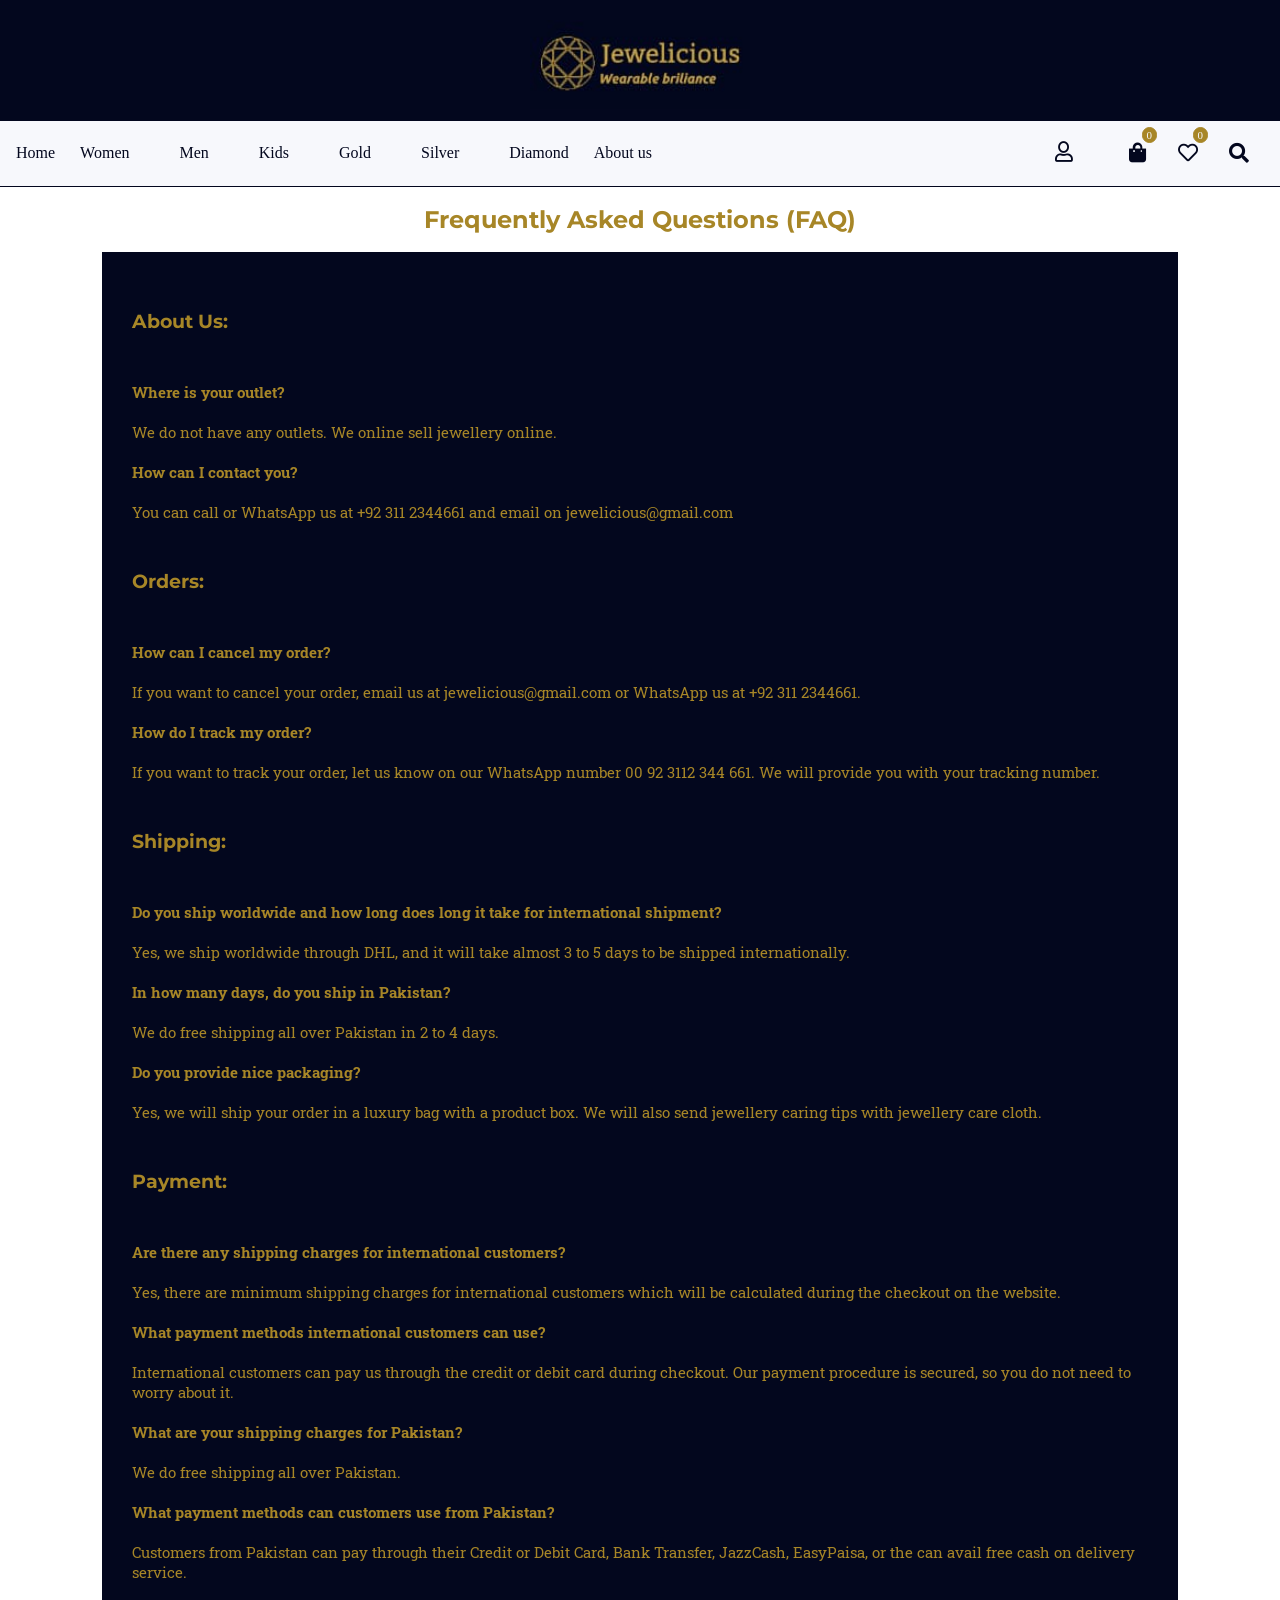
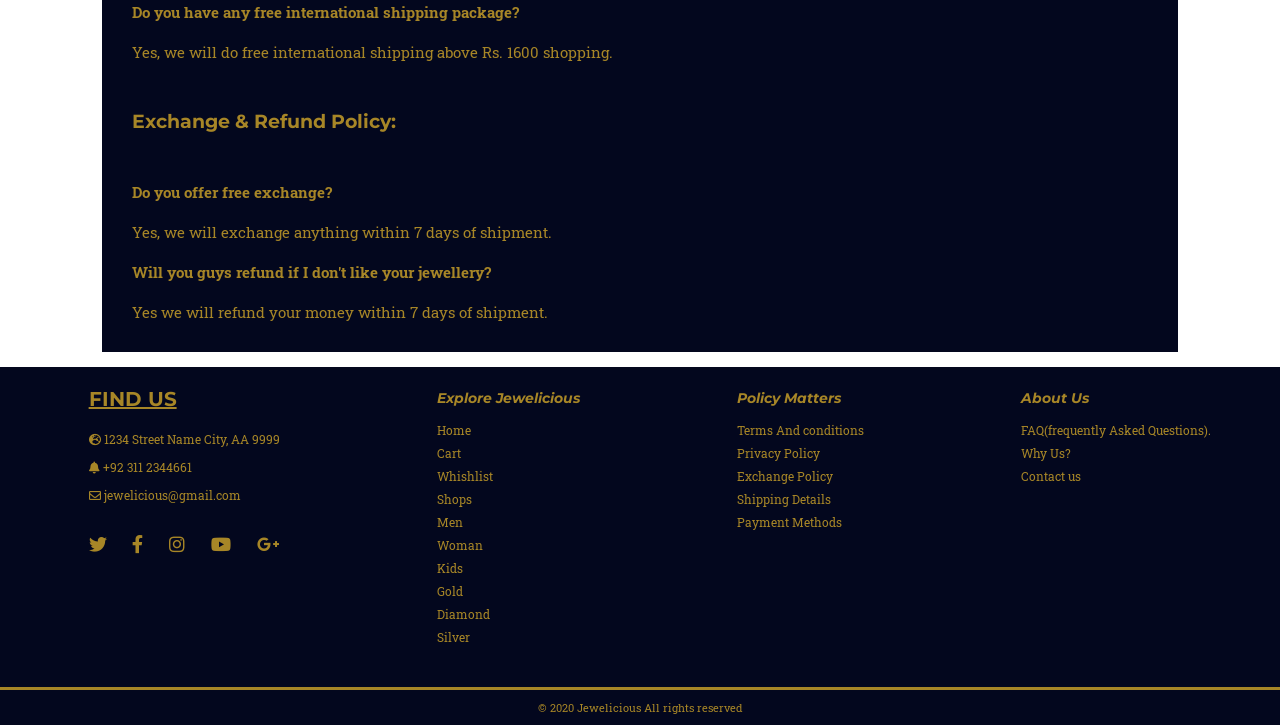
<file: faqs.html>
<!DOCTYPE html>
<html lang="en">
<head>
    <meta charset="UTF-8">
    <meta name="viewport" content="width=device-width, initial-scale=1.0">
    <link
    href="https://fonts.googleapis.com/css2?family=Montserrat:ital,wght@0,600;0,700;0,900;1,700;1,900&family=Roboto+Slab:wght@300;400;600;900&display=swap"
    rel="stylesheet">
<link rel="stylesheet" href="https://use.fontawesome.com/releases/v5.14.0/css/all.css"
    integrity="sha384-HzLeBuhoNPvSl5KYnjx0BT+WB0QEEqLprO+NBkkk5gbc67FTaL7XIGa2w1L0Xbgc" crossorigin="anonymous">
    <link rel="stylesheet" href="faq.css">
    <link rel="stylesheet" href="headerFooterStyle.css">
    <title>FAQs</title>
</head>
<body>
    <header>
        <img src="final-logo (1).jpeg" />
        <span id="openbar" onclick="openNav()"><a href="#"> <i class="fas fa-bars"></i></a></span>
    </header>
    <nav id="side-menu" class="my-side-bar nav">
        <a href= "javascrit:void(0)" id="closebtn" onclick="closeNav()">&times;</a>
 
         <ul>
             <li><a href="index.html" class="cool-links ">Home</a></li>
             <li>
                 <div class="drop-down-containers">
                     <a href="#" class="cool-links">Women</a>
                     <ul>
                         <li><a href="#"  onclick='categorySelected("women anklets")'>Anklets</a></li>
                         <li><a href="#"  onclick='categorySelected("women bracelets")'>Bracelets</a></li>
                         <li><a href="#"  onclick='categorySelected("women bangles")'>Bangles</a></li>
                         <li><a href="#"  onclick='categorySelected("women earrings")'>Earrings</a></li>
                         <li><a href="#"  onclick='categorySelected("women nosepins")'>Nose pins</a></li>
                         <li><a href="#"  onclick='categorySelected("women pendants")'>Pendants</a></li>
                         <li><a href="#"  onclick='categorySelected("women rings")'>Rings</a></li>
                     </ul>
                 </div>
             </li>
             <li><div class="drop-down-containers">
                     <a href="#" class="cool-links">Men</a>
                     <ul>
                         <li><a href="#" " onclick='categorySelected("men bracelets")'>Bracelets</a></li>
                         <li><a href="#"  onclick='categorySelected("men cufflinks")'>Cufflinks</a></li>
                         <li><a href="#"  onclick='categorySelected("men earrings")'>Earrings</a></li>
                         <li><a href="#"  onclick='categorySelected("men rings")'>Rings</a></li>
                         <li><a href="#"  onclick='categorySelected("men pendants")'>Pendants</a></li>
                     </ul>
                 </div>
             </li>
             <li>
                 <div class="drop-down-containers">
                     <a href="#" class="cool-links">Kids</a>
                     <ul>
                         <li><a href="#"  onclick='categorySelected("kids anklets")'>Anklets</a></li>
                         <li><a href="#"  onclick='categorySelected("kids bracelets")'>Bracelets</a></li>
                         <li><a href="#"  onclick='categorySelected("kids bangles")'>Bangles</a></li>
                         <li><a href="#"  onclick='categorySelected("kids earrings")'>Earrings</a></li>
                         <li><a href="#"  onclick='categorySelected("kids pendants")'>Pendants</a></li>
                         <li><a href="#"  onclick='categorySelected("kids rings")'>Rings</a></li>
                     </ul>
                 </div>
             </li>
             <li>
                 <div class="drop-down-containers">
                     <a href="#" class="cool-links">Gold</a>
                     <ul>
                         <li><a href="#"  onclick='categorySelected("gold anklets")' >Anklets</a></li>
                         <li><a href="#"  onclick='categorySelected("gold bracelets")'>Bracelets</a></li>
                         <li><a href="#"  onclick='categorySelected("gold bangles")'>Bangles</a></li>
                         <li><a href="#"  onclick='categorySelected("gold cufflinks")'>Cufflinks</a></li>
                         <li><a href="#"  onclick='categorySelected("gold earrings")'>Earrings</a></li>
                         <li><a href="#"  onclick='categorySelected("gold nosepins")'>Nose pins</a></li>
                         <li><a href="#"  onclick='categorySelected("gold rings")'>Rings</a></li>
                         <li><a href="#"  onclick='categorySelected("gold pendants")'>Pendants</a></li>
                     </ul>
                 </div>
             </li>
             <li>
                 <div class="drop-down-containers">
                     <a href="#" class="cool-links">Silver</a>
                     <ul>
                         <li><a href="#"  onclick='categorySelected("silver anklets")' >Anklets</a></li>
                         <li><a href="#"  onclick='categorySelected("silver bracelets")'>Bracelets</a></li>
                         <li><a href="#"  onclick='categorySelected("silver bangles")'>Bangles</a></li>
                         <li><a href="#"  onclick='categorySelected("silver cufflinks")'>Cufflinks</a></li>
                         <li><a href="#"  onclick='categorySelected("silver earrings")'>Earrings</a></li>
                         <li><a href="#"  onclick='categorySelected("silver nosepins")'>Nose pins</a></li>
                         <li><a href="#"  onclick='categorySelected("silver rings")'>Rings</a></li>
                         <li><a href="#"  onclick='categorySelected("silver pendants")'>Pendants</a></li>
                     </ul>
                 </div>
             </li>
             <li>
                 <div class="drop-down-containers">
                     <a href="#" class="cool-links">Diamond</a>
                     <ul>
                         <li><a href="#"  onclick='categorySelected("diamond anklets")' >Anklets</a></li>
                         <li><a href="#"  onclick='categorySelected("diamond bracelets")'>Bracelets</a></li>
                         <li><a href="#"  onclick='categorySelected("diamond bangles")'>Bangles</a></li>
                         <li><a href="#"  onclick='categorySelected("diamond cufflinks")'>Cufflinks</a></li>
                         <li><a href="#"  onclick='categorySelected("diamond earrings")'>Earrings</a></li>
                         <li><a href="#" onclick='categorySelected("diamond nosepins")'>Nose pins</a></li>
                         <li><a href="#"  onclick='categorySelected("diamond rings")'>Rings</a></li>
                         <li><a href="#"  onclick='categorySelected("diamond pendants")'>Pendants</a></li>
                     </ul>
                 </div>
             </li>
             <li><a href="about.html" class="cool-links">About us</a></li>
         </ul>
         <ul>
             <li>
                 <div class="drop-down-containers" id="account-drop-down-container">
                     <a href="#" class="cool-links"><i class="far fa-user"></i></a>
                     <ul id="account-ul">
                         <li id="login-li"><a href="login.html">Login</a></li>
                         <li><a href="signup.html">Register</a></li>
                     </ul>
                 </div>
             </li>
             <li>
                 <div class="nav-icons-container" onclick='window.location="cart.html"'>
                     <span id="cart-quantity-indicator">0</span>
                     <a class="items-in-list-displayer" href="#"><i class="fas fa-shopping-bag"></i></a>
                 </div>
             </li>
             <li>
                 <div class="nav-icons-container" onclick="window.location='wishlist.html'">
                     <span id="wishlist-quantity-indicator">0</span>
                     <a class="items-in-list-displayer" href="#"> <i class="far fa-heart"></i></a>
                 </div>
             </li>
             <li>
                 <div class="nav-icons-container">
                     <a href="#"><i class="fas fa-search"></i></a>
                     <div id="search-dropdown">
                         <input type="text" maxlength="50" placeholder="Search"/>
                     </div>
                 </div>
             </li>
         </ul>
     </nav>
         
    <h2 class="head" id="faqs">Frequently Asked Questions (FAQ)</h2>
    <div class="Questions-sec">
        <h3>About Us:</h3>
       <p><b> Where is your outlet?</p></b>
       <p> We do not have any outlets. We online sell jewellery online.</p>
       <p> <b> How can I contact you?</b></p>
       <p> You can call or WhatsApp us at  +92 311 2344661 and email on jewelicious@gmail.com</p>
       <h3>Orders:</h3>
       <p><b>How can I cancel my order?</b></p>
       <p>If you want to cancel your order, email us at jewelicious@gmail.com or WhatsApp us at  +92 311 2344661.</p>
       <p><b>How do I track my order?</b></p>
       <p>If you want to track your order, let us know on our WhatsApp number 00 92 3112 344 661. We will provide you with your tracking number.</p>
       <h3>Shipping:</h3>
       <p><b>Do you ship worldwide and how long does long it take for international shipment?</b></p>
       <p>Yes, we ship worldwide through DHL, and it will take almost 3 to 5 days to be shipped internationally.</p>
       <p><b>In how many days, do you ship in Pakistan?</b></p>
       <p>We do free shipping all over Pakistan in 2 to 4 days.    </p>
       <p><b>Do you provide nice packaging? </b></p>
       <p>Yes, we will ship your order in a luxury bag with a product box. We will also send jewellery caring tips with jewellery care cloth.</p>
       <h3>Payment:</h3>
       <p><b>Are there any shipping charges for international customers?</b></p>
       <p>Yes, there are minimum shipping charges for international customers which will be calculated during the checkout on the website.</p>
       <p><b>What payment methods international customers can use?</b></p>
       <p>International customers can pay us through the credit or debit card during checkout. Our payment procedure is secured, so you do not need to worry about it.    </p>
       <p><b>What are your shipping charges for Pakistan?</b></p>
       <p>We do free shipping all over Pakistan.</p>
       <p><b>What payment methods can customers use from Pakistan?</b></p>
       <p>Customers from Pakistan can pay through their Credit or Debit Card, Bank Transfer, JazzCash, EasyPaisa, or the can avail free cash on delivery service.</p>
       <p><b>Do you have any free international shipping package?</b></p>
       <p>Yes, we will do free international shipping above Rs. 1600 shopping.</p>
       <h3>Exchange & Refund Policy:    </h3>
       <p><b>Do you offer free exchange?</b></p>
       <p>Yes, we will exchange anything within 7 days of shipment.</p>
       <p><b>Will you guys refund if I don't like your jewellery?</b></p>
       <p>Yes we will refund your money within 7 days of shipment.</p>
    </div>
    
    <footer>
        <div id="foot-background">
          <section class="foot-detail">

                <div class="foot-item">
                    <h1 id="foot-heading">Find us</h1>

                    <div id="icon-anchor">
                        <a id="icon-anchor1" href="#" class="cool-link"><i class="fas fa-globe-europe"></i> 1234 Street Name City, AA
                            9999</a>
                        <a id="icon-anchor2" href="#" class="cool-link"><i class="fas fa-bell"></i> +92 311 2344661</a>
                        <a id="icon-anchor3" href="#" class="cool-link"><i class="far fa-envelope"></i> jewelicious@gmail.com</a>
                       
                        <div id="social-icons-div">
                            <a href="#" class="icon-anchor4"  class="cool-link" ><i class="fab fa-twitter"></i></a>
                            <a href="#" class="icon-anchor4"  class="cool-link"><i class="fab fa-facebook-f"></i></a>
                            <a href="#" class="icon-anchor4"  class="cool-link"><i class="fab fa-instagram"></i></a>
                            <a href="#" class="icon-anchor4"  class="cool-link"><i class="fab fa-youtube"></i></a>
                            <a href="#" class="icon-anchor4"  class="cool-link"><i class="fab fa-google-plus-g"></i></a>
                        </div>
                    </div>
                </div>
                <div class="foot-detail1">
                    <h1>Explore Jewelicious</h1>
                    <a href="" class="cool-link">Home</a>
                    <a href=""  class="cool-link" >Cart</a>
                    <a href=""  class="cool-link">Whishlist</a>
                    <a href=""  class="cool-link">Shops</a>
                    <a href=""  class="cool-link">Men</a>
                    <a href="" class="cool-link">Woman</a>
                    <a href="" class="cool-link">Kids</a>
                    <a href="" class="cool-link">Gold</a>
                    <a href="" class="cool-link">Diamond</a>
                    <a href="" class="cool-link">Silver</a>


                </div>
                <div class="foot-detail1">
                    <h1>Policy Matters</h1>
                    <a href="policy-page.html" class="cool-link">Terms And conditions</a>
                    <a href="policy-page.html" class="cool-link" >Privacy Policy</a>
                    <a href="policy-page.html" class="cool-link">Exchange Policy</a>
                    <a href="policy-page.html" class="cool-link">Shipping Details</a>
                    <a href="policy-page.html" class="cool-link"> Payment Methods</a>
                </div>
                <div class="foot-detail1">
                    <h1>About Us</h1>
                    <a href="" class="cool-link">FAQ(frequently Asked Questions).</a>
                    <a href="" class="cool-link">Why Us?</a>
                    <a href="" class="cool-link">Contact us</a>
                </div>
            </section>
        </div>
        <p class="foot-para"> © 2020 Jewelicious All rights reserved</p>

    </footer>
    <button onclick="topFunction()" id="updown"><a href="#"><i class="fas fa-chevron-up"></i></a></button>

<script src="sidestyle.js"></script>
</body>
</html>
</file>
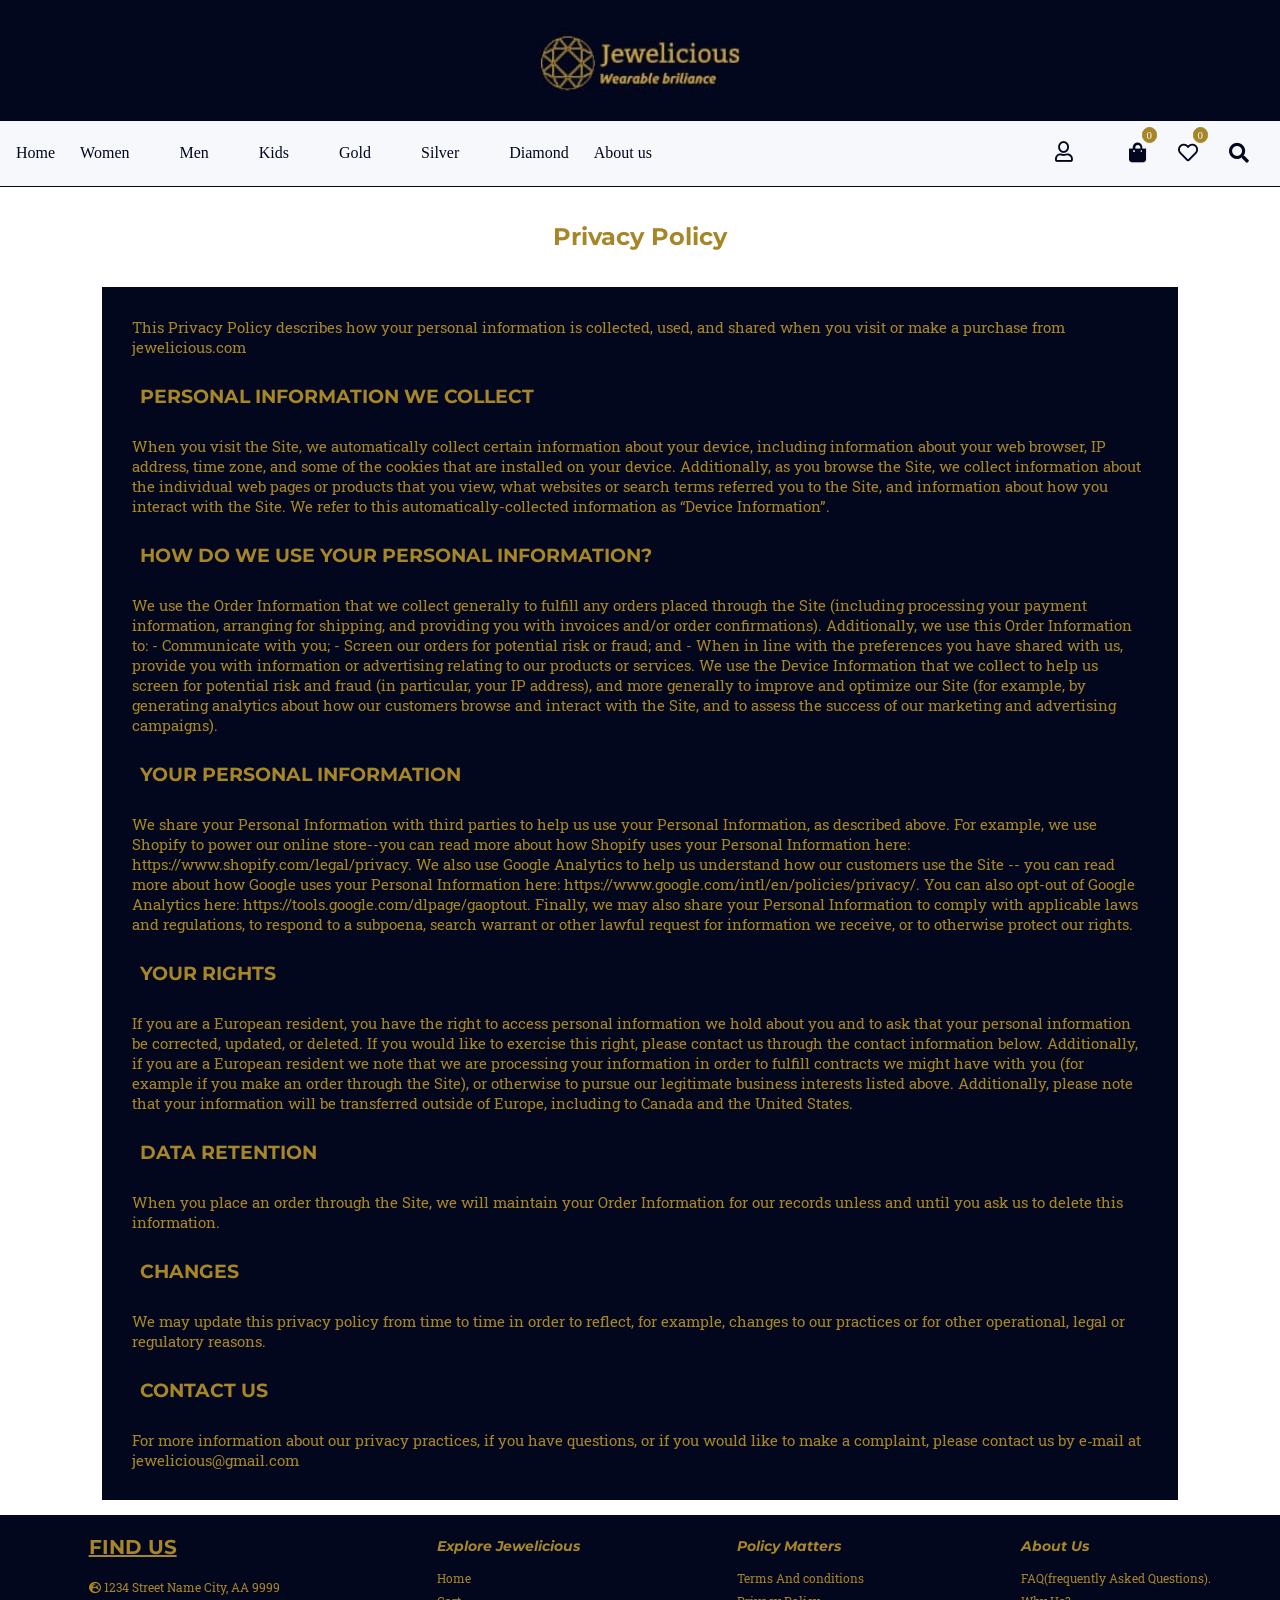
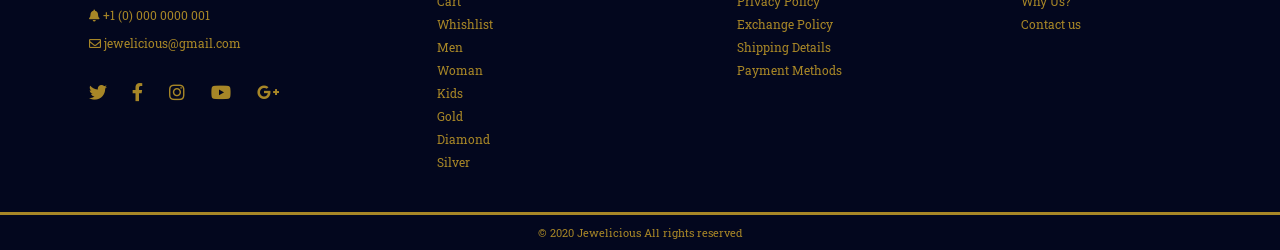
<file: privacy.html>
<!DOCTYPE html>
<html lang="en">

<head>
    <meta charset="UTF-8">
    <meta name="viewport" content="width=device-width, initial-scale=1.0">
    <link
        href="https://fonts.googleapis.com/css2?family=Montserrat:ital,wght@0,600;0,700;0,900;1,700;1,900&family=Roboto+Slab:wght@300;400;600;900&display=swap"
        rel="stylesheet">
    <link rel="stylesheet" href="https://use.fontawesome.com/releases/v5.14.0/css/all.css"
        integrity="sha384-HzLeBuhoNPvSl5KYnjx0BT+WB0QEEqLprO+NBkkk5gbc67FTaL7XIGa2w1L0Xbgc" crossorigin="anonymous">
    <link rel="stylesheet" href="headerFooterStyle.css">
    <link rel="stylesheet" href="privacy.css">
    <title>privacy and policy</title>
</head>

<body>
    <header>
        <img src="final-logo (1).jpeg" />
        <span id="openbar" onclick="openNav()"><a href="#"> <i class="fas fa-bars"></i></a></span>
    </header>
    <nav id="side-menu" class="my-side-bar nav">
        <a href= "javascrit:void(0)" id="closebtn" onclick="closeNav()">&times;</a>
 
         <ul>
             <li><a href="index.html" class="cool-links ">Home</a></li>
             <li>
                 <div class="drop-down-containers">
                     <a href="#" class="cool-links">Women</a>
                     <ul>
                         <li><a href="#"  onclick='categorySelected("women anklets")'>Anklets</a></li>
                         <li><a href="#"  onclick='categorySelected("women bracelets")'>Bracelets</a></li>
                         <li><a href="#"  onclick='categorySelected("women bangles")'>Bangles</a></li>
                         <li><a href="#"  onclick='categorySelected("women earrings")'>Earrings</a></li>
                         <li><a href="#"  onclick='categorySelected("women nosepins")'>Nose pins</a></li>
                         <li><a href="#"  onclick='categorySelected("women pendants")'>Pendants</a></li>
                         <li><a href="#"  onclick='categorySelected("women rings")'>Rings</a></li>
                     </ul>
                 </div>
             </li>
             <li><div class="drop-down-containers">
                     <a href="#" class="cool-links">Men</a>
                     <ul>
                         <li><a href="#" " onclick='categorySelected("men bracelets")'>Bracelets</a></li>
                         <li><a href="#"  onclick='categorySelected("men cufflinks")'>Cufflinks</a></li>
                         <li><a href="#"  onclick='categorySelected("men earrings")'>Earrings</a></li>
                         <li><a href="#"  onclick='categorySelected("men rings")'>Rings</a></li>
                         <li><a href="#"  onclick='categorySelected("men pendants")'>Pendants</a></li>
                     </ul>
                 </div>
             </li>
             <li>
                 <div class="drop-down-containers">
                     <a href="#" class="cool-links">Kids</a>
                     <ul>
                         <li><a href="#"  onclick='categorySelected("kids anklets")'>Anklets</a></li>
                         <li><a href="#"  onclick='categorySelected("kids bracelets")'>Bracelets</a></li>
                         <li><a href="#"  onclick='categorySelected("kids bangles")'>Bangles</a></li>
                         <li><a href="#"  onclick='categorySelected("kids earrings")'>Earrings</a></li>
                         <li><a href="#"  onclick='categorySelected("kids pendants")'>Pendants</a></li>
                         <li><a href="#"  onclick='categorySelected("kids rings")'>Rings</a></li>
                     </ul>
                 </div>
             </li>
             <li>
                 <div class="drop-down-containers">
                     <a href="#" class="cool-links">Gold</a>
                     <ul>
                         <li><a href="#"  onclick='categorySelected("gold anklets")' >Anklets</a></li>
                         <li><a href="#"  onclick='categorySelected("gold bracelets")'>Bracelets</a></li>
                         <li><a href="#"  onclick='categorySelected("gold bangles")'>Bangles</a></li>
                         <li><a href="#"  onclick='categorySelected("gold cufflinks")'>Cufflinks</a></li>
                         <li><a href="#"  onclick='categorySelected("gold earrings")'>Earrings</a></li>
                         <li><a href="#"  onclick='categorySelected("gold nosepins")'>Nose pins</a></li>
                         <li><a href="#"  onclick='categorySelected("gold rings")'>Rings</a></li>
                         <li><a href="#"  onclick='categorySelected("gold pendants")'>Pendants</a></li>
                     </ul>
                 </div>
             </li>
             <li>
                 <div class="drop-down-containers">
                     <a href="#" class="cool-links">Silver</a>
                     <ul>
                         <li><a href="#"  onclick='categorySelected("silver anklets")' >Anklets</a></li>
                         <li><a href="#"  onclick='categorySelected("silver bracelets")'>Bracelets</a></li>
                         <li><a href="#"  onclick='categorySelected("silver bangles")'>Bangles</a></li>
                         <li><a href="#"  onclick='categorySelected("silver cufflinks")'>Cufflinks</a></li>
                         <li><a href="#"  onclick='categorySelected("silver earrings")'>Earrings</a></li>
                         <li><a href="#"  onclick='categorySelected("silver nosepins")'>Nose pins</a></li>
                         <li><a href="#"  onclick='categorySelected("silver rings")'>Rings</a></li>
                         <li><a href="#"  onclick='categorySelected("silver pendants")'>Pendants</a></li>
                     </ul>
                 </div>
             </li>
             <li>
                 <div class="drop-down-containers">
                     <a href="#" class="cool-links">Diamond</a>
                     <ul>
                         <li><a href="#"  onclick='categorySelected("diamond anklets")' >Anklets</a></li>
                         <li><a href="#"  onclick='categorySelected("diamond bracelets")'>Bracelets</a></li>
                         <li><a href="#"  onclick='categorySelected("diamond bangles")'>Bangles</a></li>
                         <li><a href="#"  onclick='categorySelected("diamond cufflinks")'>Cufflinks</a></li>
                         <li><a href="#"  onclick='categorySelected("diamond earrings")'>Earrings</a></li>
                         <li><a href="#" onclick='categorySelected("diamond nosepins")'>Nose pins</a></li>
                         <li><a href="#"  onclick='categorySelected("diamond rings")'>Rings</a></li>
                         <li><a href="#"  onclick='categorySelected("diamond pendants")'>Pendants</a></li>
                     </ul>
                 </div>
             </li>
             <li><a href="about.html" class="cool-links">About us</a></li>
         </ul>
         <ul>
             <li>
                 <div class="drop-down-containers" id="account-drop-down-container">
                     <a href="#" class="cool-links"><i class="far fa-user"></i></a>
                     <ul id="account-ul">
                         <li id="login-li"><a href="login.html">Login</a></li>
                         <li><a href="signup.html">Register</a></li>
                     </ul>
                 </div>
             </li>
             <li>
                 <div class="nav-icons-container" onclick='window.location="cart.html"'>
                     <span id="cart-quantity-indicator">0</span>
                     <a class="items-in-list-displayer" href="#"><i class="fas fa-shopping-bag"></i></a>
                 </div>
             </li>
             <li>
                 <div class="nav-icons-container" onclick="window.location='wishlist.html'">
                     <span id="wishlist-quantity-indicator">0</span>
                     <a class="items-in-list-displayer" href="#"> <i class="far fa-heart"></i></a>
                 </div>
             </li>
             <li>
                 <div class="nav-icons-container">
                     <a href="#"><i class="fas fa-search"></i></a>
                     <div id="search-dropdown">
                         <input type="text" maxlength="50" placeholder="Search"/>
                     </div>
                 </div>
             </li>
         </ul>
     </nav>
         

     <h2>Privacy Policy</h2>

     <div class="policy">
         <p>This Privacy Policy describes how your personal information is collected, used, and shared when you visit or make a purchase from jewelicious.com</p>
         <h3><b>PERSONAL INFORMATION WE COLLECT
        </b></h3>
        <p>When you visit the Site, we automatically collect certain information about your device, including information about your web browser, IP address, time zone, and some of the cookies that are installed on your device. Additionally, as you browse the Site, we collect information about the individual web pages or products that you view, what websites or search terms referred you to the Site, and information about how you interact with the Site. We refer to this automatically-collected information as “Device Information”.
        </p>
        <h3><b>HOW DO WE USE YOUR PERSONAL INFORMATION?
        </b></h3>
        <p>We use the Order Information that we collect generally to fulfill any orders placed through the Site (including processing your payment information, arranging for shipping, and providing you with invoices and/or order confirmations). Additionally, we use this Order Information to:
            - Communicate with you;
            - Screen our orders for potential risk or fraud; and
            - When in line with the preferences you have shared with us, provide you with information or advertising relating to our products or services.
            
            We use the Device Information that we collect to help us screen for potential risk and fraud (in particular, your IP address), and more generally to improve and optimize our Site (for example, by generating analytics about how our customers browse and interact with the Site, and to assess the success of our marketing and advertising campaigns).</p>
        <h3><b> YOUR PERSONAL INFORMATION
        </b></h3>  
        <p>We share your Personal Information with third parties to help us use your Personal Information, as described above. For example, we use Shopify to power our online store--you can read more about how Shopify uses your Personal Information here: https://www.shopify.com/legal/privacy. We also use Google Analytics to help us understand how our customers use the Site -- you can read more about how Google uses your Personal Information here: https://www.google.com/intl/en/policies/privacy/. You can also opt-out of Google Analytics here: https://tools.google.com/dlpage/gaoptout.

            Finally, we may also share your Personal Information to comply with applicable laws and regulations, to respond to a subpoena, search warrant or other lawful request for information we receive, or to otherwise protect our rights.</p>
         <h3><b>YOUR RIGHTS
        </b></h3> 
        <p>If you are a European resident, you have the right to access personal information we hold about you and to ask that your personal information be corrected, updated, or deleted. If you would like to exercise this right, please contact us through the contact information below.

            Additionally, if you are a European resident we note that we are processing your information in order to fulfill contracts we might have with you (for example if you make an order through the Site), or otherwise to pursue our legitimate business interests listed above. Additionally, please note that your information will be transferred outside of Europe, including to Canada and the United States.</p>  
         <h3><b>DATA RETENTION
        </b></h3>
        <p>When you place an order through the Site, we will maintain your Order Information for our records unless and until you ask us to delete this information.</p>   
        <h3><b>CHANGES</b></h3>
        <p>We may update this privacy policy from time to time in order to reflect, for example, changes to our practices or for other operational, legal or regulatory reasons.</p>
        <h3><b>CONTACT US
        </b></h3>
        <p>For more information about our privacy practices, if you have questions, or if you would like to make a complaint, please contact us by e‑mail at jewelicious@gmail.com</p>


     </div>

     <footer>
        <div id="foot-background">

            <section class="foot-detail">

                <div class="foot-item">
                    <h1 id="foot-heading">Find us</h1>

                    <div id="icon-anchor">
                        <a id="icon-anchor1" href="#" class="cool-link"><i class="fas fa-globe-europe"></i> 1234 Street Name City, AA
                            9999</a>
                        <a id="icon-anchor2" href="#" class="cool-link"><i class="fas fa-bell"></i> +1 (0) 000 0000 001</a>
                        <a id="icon-anchor3" href="#" class="cool-link"><i class="far fa-envelope"></i> jewelicious@gmail.com</a>
                       
                        <div id="social-icons-div">
                            <a href="#" class="icon-anchor4"  class="cool-link" ><i class="fab fa-twitter"></i></a>
                            <a href="#" class="icon-anchor4"  class="cool-link"><i class="fab fa-facebook-f"></i></a>
                            <a href="#" class="icon-anchor4"  class="cool-link"><i class="fab fa-instagram"></i></a>
                            <a href="#" class="icon-anchor4"  class="cool-link"><i class="fab fa-youtube"></i></a>
                            <a href="#" class="icon-anchor4"  class="cool-link"><i class="fab fa-google-plus-g"></i></a>
                        </div>
                    </div>
                </div>
                <div class="foot-detail1">
                    <h1>Explore Jewelicious</h1>
                    <a href="index.html" class="cool-link">Home</a>
                    <a href="cart.html"  class="cool-link" >Cart</a>
                    <a href="wishlist.html"  class="cool-link">Whishlist</a>
                    <a href="index.html"  class="cool-link">Men</a>
                    <a href="index.html" class="cool-link">Woman</a>
                    <a href="index.html" class="cool-link">Kids</a>
                    <a href="index.html" class="cool-link">Gold</a>
                    <a href="index.html" class="cool-link">Diamond</a>
                    <a href="index.html" class="cool-link">Silver</a>


                </div>
                <div class="foot-detail1">
                    <h1>Policy Matters</h1>
                    <a href="privacy.html" class="cool-link">Terms And conditions</a>
                    <a href="privacy.html" class="cool-link" >Privacy Policy</a>
                    <a href="privacy.html" class="cool-link">Exchange Policy</a>
                    <a href="privacy.html" class="cool-link">Shipping Details</a>
                    <a href="privacy.html" class="cool-link"> Payment Methods</a>
                </div>
                <div class="foot-detail1">
                    <h1>About Us</h1>
                    <a href="faqs.html" class="cool-link">FAQ(frequently Asked Questions).</a>
                    <a href="about.html" class="cool-link">Why Us?</a>
                    <a href="contact.html" class="cool-link">Contact us</a>
                </div>
            </section>
        </div>
        <p class="foot-para"> © 2020 Jewelicious All rights reserved</p>

    </footer>
    <button onclick="topFunction()" id="updown"><a href="#"><i class="fas fa-chevron-up"></i></a></button>

<script src="sidestyle.js"></script>
</body>

</html>
</file>
<file: faq.css>
h2{
    font-family: 'Montserrat', sans-serif;
    color: #a78627;
    margin: 18px;
    text-align: center;
}
h3{
    font-family: 'Montserrat', sans-serif;
    color: #a78627;
    padding: 10px;
    line-height: 80px;
}
.Questions-sec{
    width: 84%;
    margin: auto;
    background-color: #03071E;
    margin-bottom: 15px;
    padding: 20px;
}


.Questions-sec p{
    width: 100%;
    padding: 10px;
    font-size: 15px;
    font-family: 'Roboto Slab', serif;
    color: #a78627;

}
</file>
<file: headerFooterStyle.css>
* {
    box-sizing: border-box;
    margin: 0;
    padding: 0;
}
input::-webkit-outer-spin-button,
input::-webkit-inner-spin-button {
  -webkit-appearance: none;
  margin: 0;
}

h1,h2 {
    font-family: 'Montserrat', sans-serif;
}

p,
button {
    font-family: 'Roboto Slab', serif;
}

p,
h1,
a,
.reviews i,
span,
button {
    color: #a78627;
}

p {
    font-size: 11px;
}

ul {
    list-style-type: none;
}

a {
    text-decoration: none;
    color: #03071E;
}
/* header */

header {
    z-index: 1;
    position: relative;
    padding: 20px 0 10px 0;
    display: flex;
    flex-direction: column;
    align-items: center;
    background-color: #03071E;
}
header>img {
    width: 220px;
    margin-bottom: 2px;
}

/* navigation menu */

.nav {
    width: 100%;
    display: flex;
    justify-content: space-between;
    padding: 10px 16px;
    position: sticky;
    top: 0;
    left: 0;
    background-color: #f7f8fc;
    border-bottom: 1px solid #03071E;
    z-index: 3;
}
.nav a{
    font-weight: lighter;
}

.cool-links::after{
    content: '';
    display: block;
    width: 0;
    height: 2px;
    background: #a78627;
    transition: width .3s;
}
.cool-links:hover::after{
    width: 100%;
    transition: width .3s;
}

.my-side-bar{
     width:250px ;
}  
.nav{
    width:100%;
}
 #closebtn {
    display: none;
}
#openbar{
     display: none;
}
    

.nav>ul {
    width: 70%;
    border-top: none;
    border-bottom: none;
    display: flex;
    align-items: center;
}

.nav>ul:first-child {
    width: 65%;
    display: flex;
    justify-content: space-around;
    align-items: center;
    margin-right: 10px;

}

.nav>ul:last-child {
    width: 20%;
    display: flex;
    justify-content: space-around;
    align-items: center;
    font-size:20px;

}

/* dro down styling for nav bar 1st list */

.drop-down-containers{
    position: relative;
    width:100%;
}
.drop-down-containers>ul{
    display:none;
    position:absolute;
    background-color: #f7f8fc;
    left:0;
}


.drop-down-containers a{
  display: block;
  padding:8px 20px;
  color:#03071E;
  transition: .7s;

}
.drop-down-containers>a{
  padding:10px 25px;
  
}
.drop-down-containers:hover ul{
    display:block;
    transition: .7s;
}
.drop-down-containers:hover >a , nav>ul a:hover{
   color:#a78627;
   text-decoration: none;
}
.drop-down-containers>ul a:hover {
  background-color: #03071E;
  color:white;
  text-decoration: none;
}

/* drop down styling for nav bar icons list */

.nav-icons-container{
    position: relative;   
}   
.nav-icons-container>div::before{
    position:absolute;
    top:-9px;
    right:2px;
    width:15px;
    height:15px;
    transform: rotate(45deg);
    background-color: #03071E;
    border:2px solid #a78627;
    border-bottom:none;
    border-right:none;
    content:' ';
   
}
.nav-icons-container>div{
    position: absolute; 
    display:none;
    width:200px;
    right:-5px;
    top:25px;
    background-color:#03071E;
    border:2px solid #a78627;
    padding:20px;        
}
.nav-icons-container>div p{
   
    background-color:white;
    padding:10px;  
    font-size:12px;    
}
.nav-icons-container>div input{
   color:#a78627;
   font-style: italic;
   padding:3px;   
   outline: none;
   border:none;     
}
.nav-icons-container>div input::placeholder{
   color:#a78627;
   font-style: italic;    
}
.nav-icons-container:hover div{
    display:block;        
}
/* cart and wishlist quantity displayer */

   .nav-icons-container>span{
     border-radius:15px;
     width:15px;
     height:16px;
     color:#f7f8fc !important;
     background: #a78627 ;
     border:1px solid #a78627;
     position: absolute;
     top:-15px;
     right:-10px;
     font-size:11px;
     display:flex;
     justify-content: center;
     align-items: center;
     
 } 
 

/* footer style  */

footer {
    background-color: #03071E;
}

#foot-heading {
    color: #a78627;
    text-transform: uppercase;
    font-family: 'Montserrat', sans-serif;
    font-size: 20px;
    text-decoration: underline;
    margin:20px 0;
}
.cool-link::after{
    content: '';
    display: block;
    width: 0;
    height: 2px;
    background: #fff;
    transition: width .3s;
}
.cool-link:hover::after{
    width: 100%;
    transition: width .3s;

} 
#icon-anchor{
    display:flex;
    flex-direction: column;
    justify-content: center;
    margin-bottom:20px;
}
#icon-anchor>a{
   margin-bottom:10px;
}
#icon-anchor1,
#icon-anchor2,
#icon-anchor3 {
    color: #a78627;
    font-family: 'Roboto Slab', serif;
    font-size: 12px;
    text-decoration: none;
    width: fit-content;
}

#icon-anchor1:hover,
#icon-anchor2:hover,
#icon-anchor3:hover {
    color: white;
}

.icon-anchor4 {
    color: #a78627;
    font-size: 18px;
    background-color: transparent;
    outline: none;
    border: none;
}

.icon-anchor4:hover {
    color: white;
    cursor: pointer;
}

.foot-detail {
    display: flex;
    flex-direction: row;
    margin-left:20px;
    justify-content: space-around;
}

.foot-detail1 {
    display: flex;
    flex-direction: column;
    margin-left:20px;
    margin-top:22px;
    margin-bottom: 40px;

}

.foot-detail1 h1 {
    color: #a78627;
    font-family: 'Montserrat', sans-serif;
    font-size: 14px;
    font-style: italic;
    margin-bottom:10px;
}

.foot-detail1 a {
    color: #a78627;
    font-family: 'Roboto Slab', serif;
    font-size: 12px;
    margin-top:5px;
    text-decoration: none;
    width: fit-content;
}

.foot-detail1 a:hover {
    color: white;
}

.foot-para {
    border-top-style: solid;
    text-align: center;
    color: #a78627;
    padding: 10px 0;
}
#social-icons-div{
    display:flex;
    justify-content: space-between;
    margin-top: 20px;
}
#updown{
    position: fixed;
     right: 34px; 
    bottom: 45px;
    font-size: 22px;
    font-weight: bold;
    background-color: #03071E;
    padding: 8px 12px;
    border-radius: 25px;
    border:2px solid #a78627;
    transition: 1s;
    cursor: pointer;
    z-index: 1;
    box-shadow:1px 1px 4px 3px #a78627;

}
#updown a{
    color: #a78627;

}
 #updown a:hover{
     color: white;
 }
 
@media only screen and (max-width: 992px) {
    header {
        flex-direction: row-reverse;
        justify-content: center;
        padding: 0 20px;
        border-bottom: 1px solid #03071E;
        position: sticky;
        top: 0;
        Z-index: 3;
        box-shadow:2px 2px 5px #a78627;
        }
        header>img {
            width: 170px;
        }
    
        .nav {
            display: none;
        }
        /* slide menu */
    
        .nav>ul:first-child {
            display: inline;
        }
        .nav>ul{
            display: inherit;
        }
        
    .my-side-bar{
        display: block;
        height: 100vh;
        width: 0;
        position: fixed;
        top: 0;
        left: 0;
        background: #f7f8fc;
        box-shadow:2px 2px 5px #03071E;
        overflow-x: hidden;
        transition: 0.5s;
        padding: 19px 0px;
        flex-direction: column;

    }
    .cool-links::after{
        display: none;
    }
    .nav ul li a{
        display: inline;
    }

    .my-side-bar ul li:hover .drop-down-containers{
        display: block;
    }
   
    .drop-down-containers{
        background-color: #f7f8fc;
        
    }
    .drop-down-containers>ul{
        display: block;
        position: unset;
        background-color: #f7f8fc;
    }
    
    .nav>ul:last-child {
        width: 100%;
    }
    .nav #closebtn {
        display: block;
        position: absolute;
        top: 0;
        right: 25px;
        font-size: 36px;
        margin-left: 50px;
        color:#03071E;
    }
      .nav ul ul {
        display: none;
    }

    
    .nav>ul li :hover > a{
        padding: 5px ;
        margin-left:5px;
    } 
   
    .nav>ul:last-child li:hover a{
        padding: 9px 0 ;
        margin-left:0 ;
    }
    
    #account-drop-down-container{
        position:relative;
        
    }
    #account-drop-down-container ul{
        position:absolute;
        left:-20px;
    }
    .drop-down-containers a{
        background-color: #f7f8fc;
        color: white;
        display: block;
        padding: 9px 0px;
        color:#03071E;

    }
   
    .drop-down-containers>ul a:hover {
        background-color: #f7f8fc;
        background: #03071E;
      }
    .cool-links{
        color:#03071E !important;
    } 

    .nav>ul{
         padding: 0 13px; 
    }
    .nav ul li a {
        color:#03071E;
    }
    ul a{
        color: #fff;
    }
    ul a:hover{
        color: white;
    }
    .nav ul li{
        list-style: none;
        padding: 12px 10px;
        border-bottom: 1px solid #f7f8fc;
        font-family: 'Montserrat', sans-serif;
    }  
   
    #closebtn{
        display: block;
    }
    #openbar{
        display: block;
        padding: 10px;
        font-size: 20px;
        font-weight: bold;
        font-style: normal;
        position: fixed;
        left:10px;
        z-index: 3;
    }
    #openbar a{
        color:#a78627;
     }
    #openbar a:hover{
       color:#a78627;
    }
    
    header>i {
        display: inline-block !important;
    }
   
}

@media only screen and (max-width: 600px) {
    header>i {
        font-size: 18px;
    }
}

@media screen and (max-width: 480px) {
    
    .foot-detail {
        flex-direction: column;
        
    }

    .icon-anchor4 {
        margin-left: 10px;
    }
    #social-icons-div{
        width:50%;
    }
    .foot-detail1 {
       margin-left:0; 

    }
    #icon-anchor{
        margin-bottom:40px;
    }
}
</file>
<file: privacy.css>
h3{
    font-family: 'Montserrat', sans-serif;
    color: #a78627;
    margin: 18px;
}
h2{
    font-family: 'Montserrat', sans-serif;
    color: #a78627;
    padding: 10px;
    line-height: 80px;
    text-align: center;

}

.policy{
    width: 84%;
    margin: auto;
    background-color: #03071E;
    margin-bottom: 15px;
    padding: 20px;
}


.policy p{
    width: 100%;
    padding: 10px;
    font-size: 15px;
    font-family: 'Roboto Slab', serif;
    color: #a78627;

}
</file>
